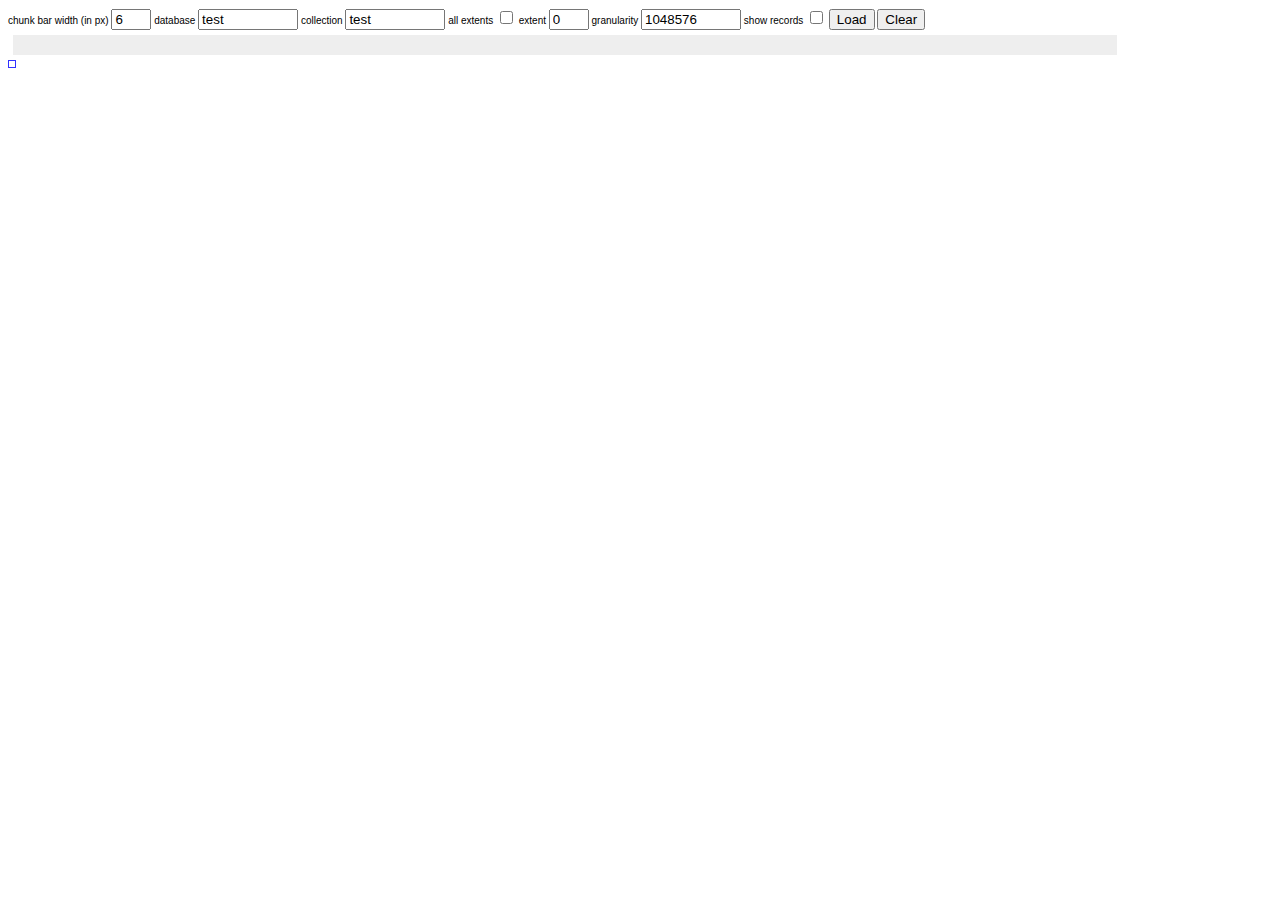
<file: index.html>
<!--
Copyright (C) 2012 10gen Inc.

This program is free software: you can redistribute it and/or  modify
it under the terms of the GNU Affero General Public License, version 3,
as published by the Free Software Foundation.

This program is distributed in the hope that it will be useful,
but WITHOUT ANY WARRANTY; without even the implied warranty of
MERCHANTABILITY or FITNESS FOR A PARTICULAR PURPOSE.  See the
GNU Affero General Public License for more details.

You should have received a copy of the GNU Affero General Public License
along with this program.  If not, see <http://www.gnu.org/licenses/>.
-->

<html>
    <head>
        <title>mongovis visualizer</title>
        <script type="text/javascript" src="jquery.js"></script>
        <script type="text/javascript" src="d3.v2.js"></script>
        <script type="text/javascript" src="underscore.js"></script>
        <script type="text/javascript" src="index.js"></script>
        <link rel="stylesheet" href="index.css" />
    </head>
    <body>
      <label for="barWidth">chunk bar width (in px)</label>
      <input type="text" id="barWidth" value="6"></input>
      <label for="database">database</label>
      <input type="text" id="database" value="test" style="width: 100px;"></input>
      <label for="collection">collection</label>
      <input type="text" id="collection" value="test" style="width: 100px;"></input>
      <label for="allExtents">all extents</label>
      <input type="checkbox" id="allExtents"></input>
      <label for="extent">extent</label>
      <input type="text" id="extent" value="0"></input>
      <label for="granularity" >granularity</label>
      <input type="text" id="granularity" value="1048576" style="width: 100px;"></input>
      <label for="showRecords">show records</label>
      <input type="checkbox" id="showRecords"></input>
      <button id="query" onclick="handleLoad()">Load</button>
      <button id="render" style="display: none;" onclick="handleRender()">Render</button>
      <button id="clear" onclick="document.location.reload(true)">Clear</button>
      <div id="requestUrl"></div>
      <div id="queryJson"></div>
      <div id="wrapper">
        <div id="summaryGraphs"></div>
        <div id="graphs"></div>
        <div id="json" />
        <div id="popup" />
      </div>
    </body>
</html>
</file>
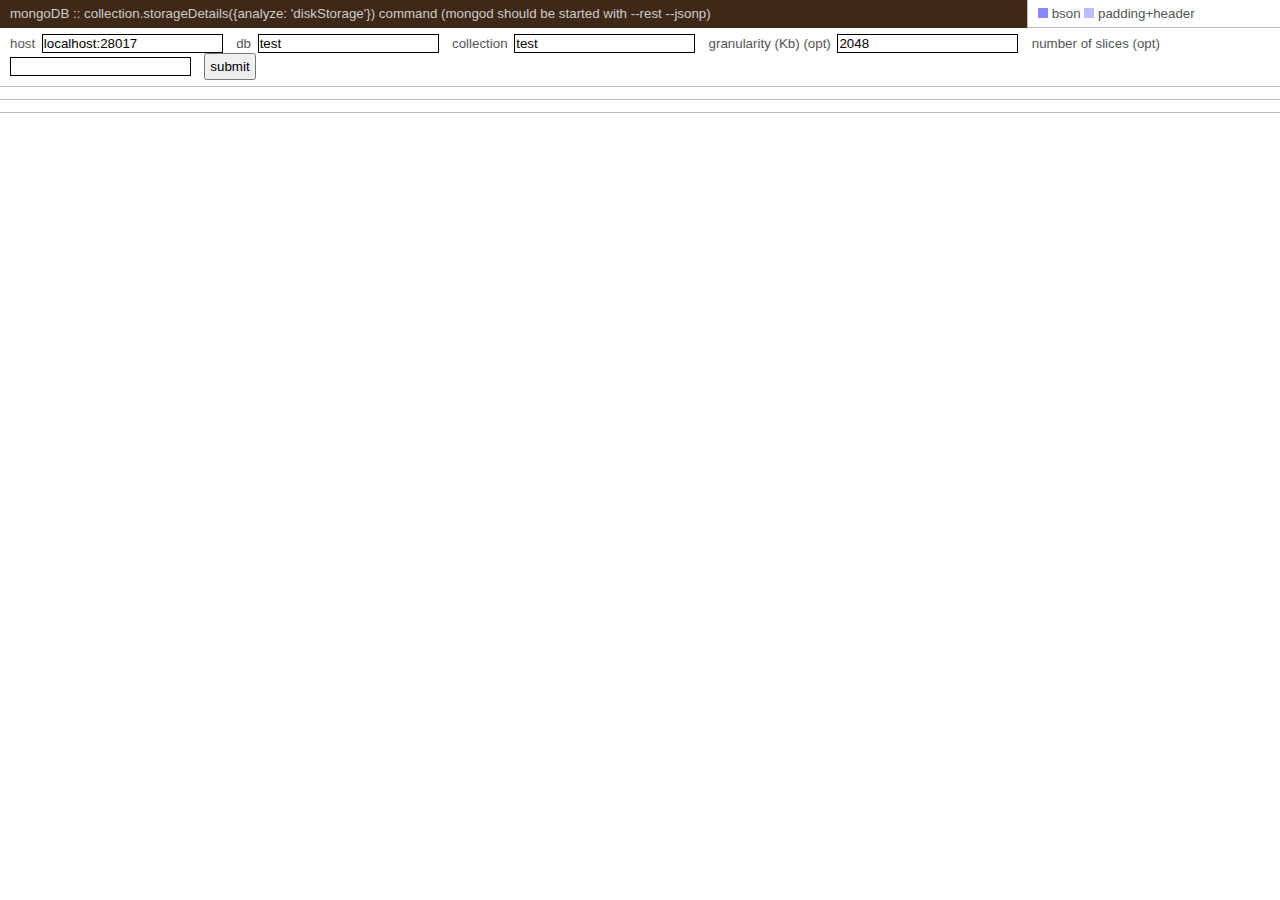
<file: diskStorage.html>
<!--
Copyright (C) 2012 10gen Inc.

This program is free software: you can redistribute it and/or  modify
it under the terms of the GNU Affero General Public License, version 3,
as published by the Free Software Foundation.

This program is distributed in the hope that it will be useful,
but WITHOUT ANY WARRANTY; without even the implied warranty of
MERCHANTABILITY or FITNESS FOR A PARTICULAR PURPOSE.  See the
GNU Affero General Public License for more details.

You should have received a copy of the GNU Affero General Public License
along with this program.  If not, see <http://www.gnu.org/licenses/>.
-->

<html>
    <head>
        <title>mongovis visualizer</title>
        <script type="text/javascript" src="d3.v2.js"></script>
        <script type="text/javascript" src="base.js"></script>
        <script type="text/javascript" src="boxPlot.js"></script>
        <link rel="stylesheet" href="base.css" />
        <link rel="stylesheet" href="diskStorage.css" />
    </head>
    <body>
        <div id="container">
            <div class="grid-tr">
                <div id="header" class="grid-td">
                    mongoDB :: collection.storageDetails({analyze: 'diskStorage'}) command (mongod should be started with --rest --jsonp)
                </div>
                <div id="legend" class="grid-td">
                  <span class="col" style="background-color: #88f;"></span> bson
                  <span class="col" style="background-color: #bbf;"></span> padding+header

                </div>
            </div>
            <div class="grid-tr">
                <div id="requestForm" class="grid-td">
                </div>
            </div>
            <div class="grid-tr">
                <div id="resultString" class="grid-td">
                </div>
            </div>
            <div id="basicInfoRow" class="grid-tr">
            </div>
            <div id="spaceFiller"></div>
            <div id="extentSummaryRow" class="grid-tr">
                <div id="extentSummaryHeader" class="grid-td left-table-header"
                    style="display:none;">

                    <span>extents</span>
                </div>
                <div id="extentSummary" class="grid-td" style="display:none;">
                </div>
                <div id="infoBox" class="grid-td">
                </div>
            </div>
        </div>
        <script type="text/javascript" src="diskStorage.js"></script>
    </body>
</html>
</file>
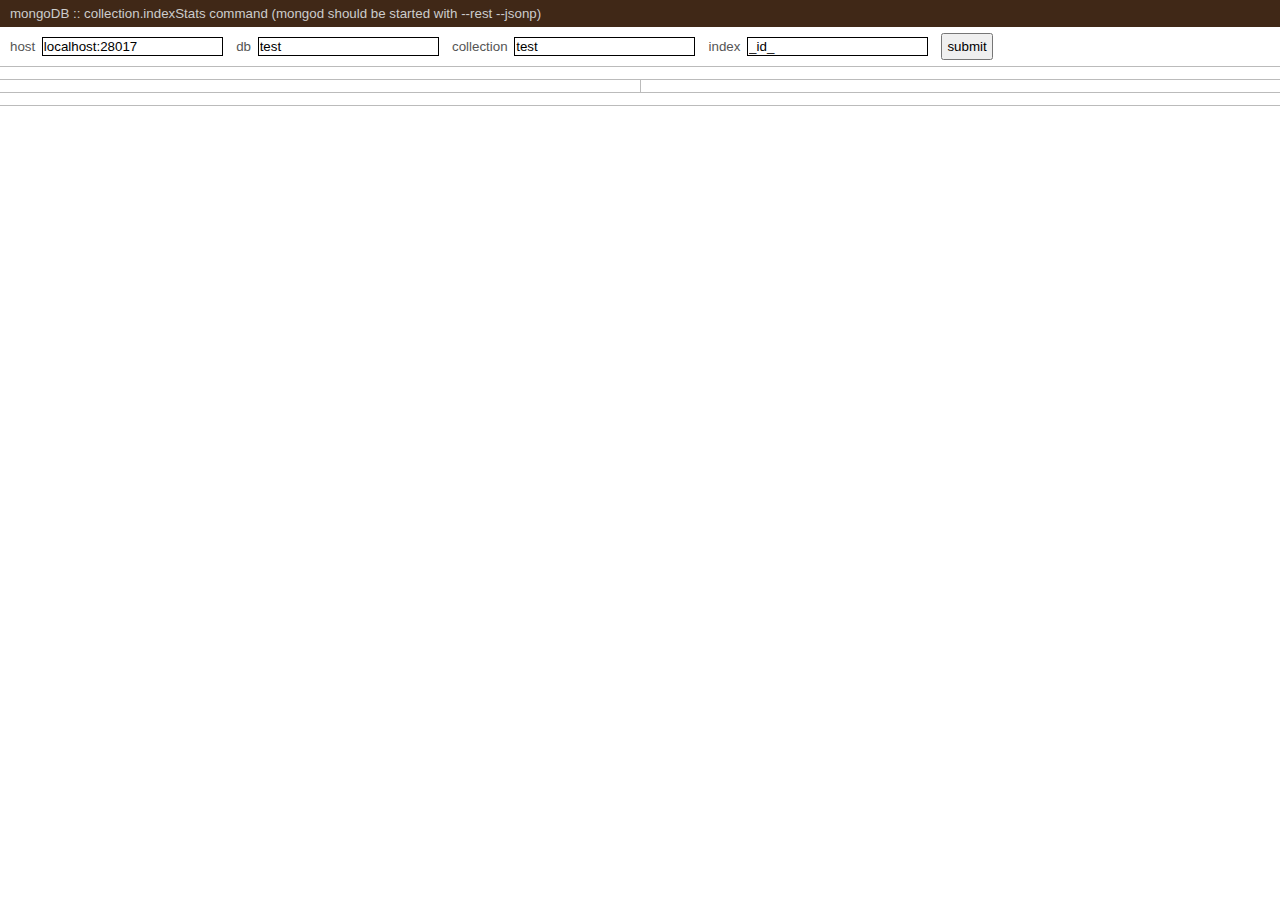
<file: indexStats.html>
<!--
Copyright (C) 2012 10gen Inc.

This program is free software: you can redistribute it and/or  modify
it under the terms of the GNU Affero General Public License, version 3,
as published by the Free Software Foundation.

This program is distributed in the hope that it will be useful,
but WITHOUT ANY WARRANTY; without even the implied warranty of
MERCHANTABILITY or FITNESS FOR A PARTICULAR PURPOSE.  See the
GNU Affero General Public License for more details.

You should have received a copy of the GNU Affero General Public License
along with this program.  If not, see <http://www.gnu.org/licenses/>.
-->

<html>
    <head>
        <title>mongovis visualizer</title>
        <script type="text/javascript" src="d3.v2.js"></script>
        <script type="text/javascript" src="base.js"></script>
        <script type="text/javascript" src="boxPlot.js"></script>
        <link rel="stylesheet" href="base.css" />
        <link rel="stylesheet" href="indexStats.css" />
    </head>
    <body>
        <div id="container">
            <div class="grid-tr">
                <div id="header" class="grid-td">
                    mongoDB :: collection.indexStats command (mongod should be started with --rest --jsonp)
                </div>
            </div>
            <div class="grid-tr">
                <div id="requestForm" class="grid-td">
                </div>
            </div>
            <div class="grid-tr">
                <div id="resultString" class="grid-td">
                </div>
            </div>
            <div id="basicInfoRow" class="grid-tr">
            </div>
            <div class="grid-tr">
                <div id="curNodeStats" class="grid-td grid-half"></div>
                <div id="detailedStats" class="grid-td grid-half"></div>
            </div>
            <div class="grid-tr">
                <div id="levels" class="grid-td">
                </div>
            </div>
        </div>
        <script type="text/javascript" src="indexStats.js"></script>
    </body>
</html>
</file>
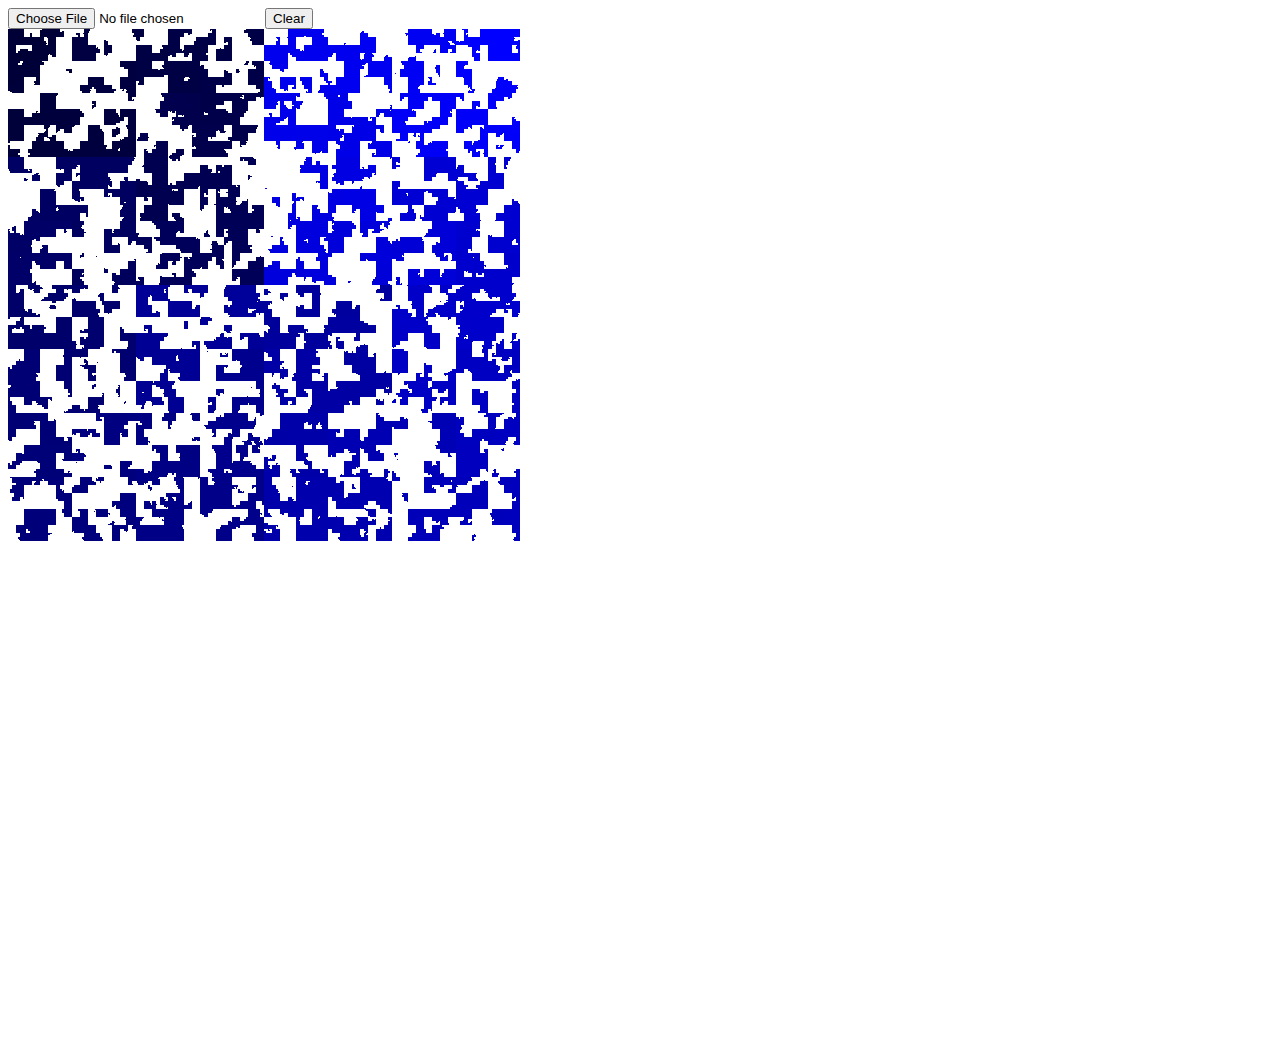
<file: memcurve.html>
<!--
Copyright (C) 2012 10gen Inc.

This program is free software: you can redistribute it and/or  modify
it under the terms of the GNU Affero General Public License, version 3,
as published by the Free Software Foundation.

This program is distributed in the hope that it will be useful,
but WITHOUT ANY WARRANTY; without even the implied warranty of
MERCHANTABILITY or FITNESS FOR A PARTICULAR PURPOSE.  See the
GNU Affero General Public License for more details.

You should have received a copy of the GNU Affero General Public License
along with this program.  If not, see <http://www.gnu.org/licenses/>.
-->

<html>
    <head>
        <title>mongovis visualizer</title>
        <script type="text/javascript" src="jquery.js"></script>
        <script type="text/javascript" src="d3.v2.js"></script>
        <script type="text/javascript" src="underscore.js"></script>
        <script type="text/javascript" src="memcurve.js"></script>
    </head>
    <body>
      <input type="file" id="fileSelect" onchange="handleFiles(this.files)"></input>
      <button id="clear" onclick="document.location.reload(true)">Clear</button>
      <div id="wrapper">
        <div id="memcurve">
          <canvas id="memcurvecanvas" width="1000" height="1000"></canvas>
        </div>
      </div>
    </body>
</html>
</file>
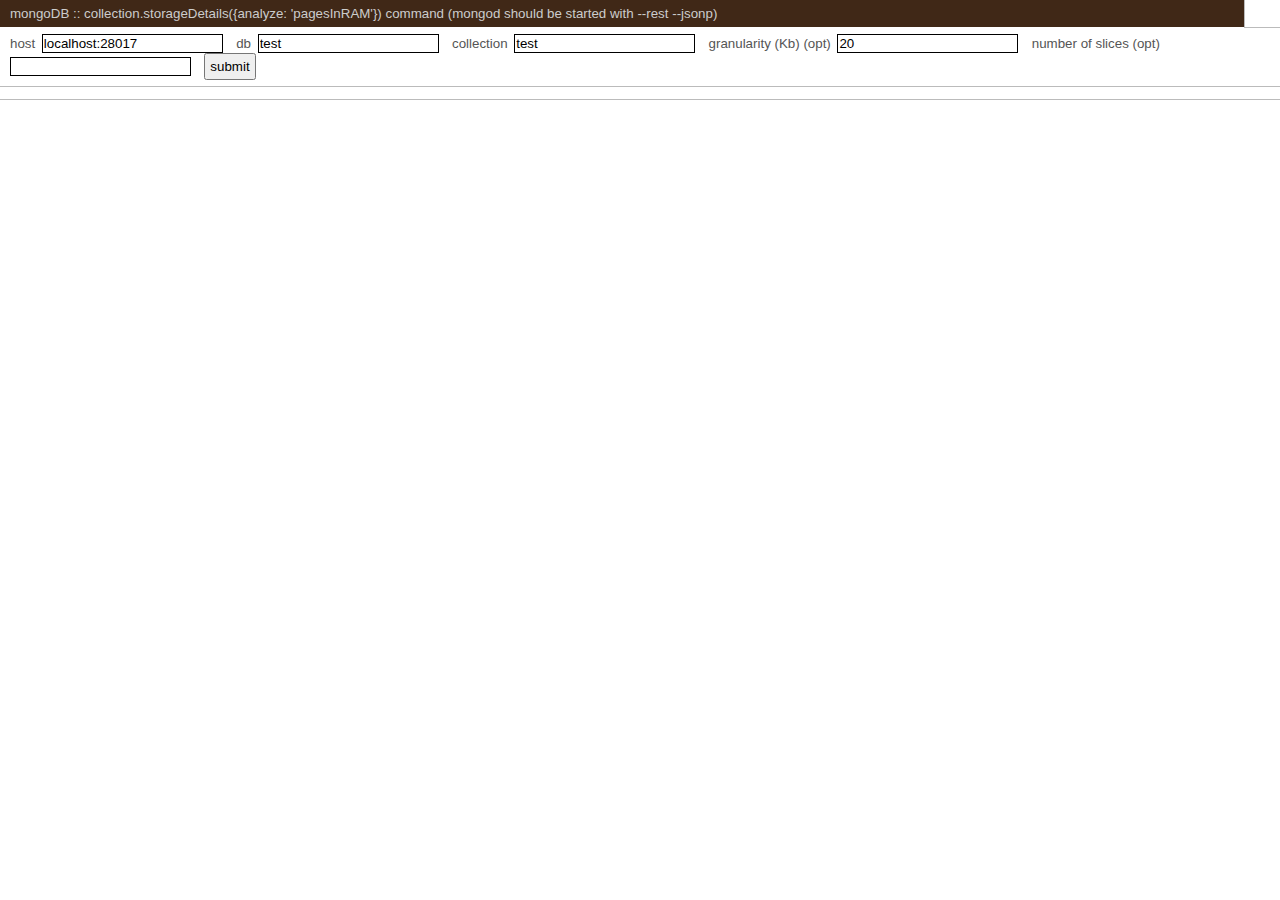
<file: pagesInRAM.html>
<!--
Copyright (C) 2012 10gen Inc.

This program is free software: you can redistribute it and/or  modify
it under the terms of the GNU Affero General Public License, version 3,
as published by the Free Software Foundation.

This program is distributed in the hope that it will be useful,
but WITHOUT ANY WARRANTY; without even the implied warranty of
MERCHANTABILITY or FITNESS FOR A PARTICULAR PURPOSE.  See the
GNU Affero General Public License for more details.

You should have received a copy of the GNU Affero General Public License
along with this program.  If not, see <http://www.gnu.org/licenses/>.
-->

<html>
    <head>
        <title>mongovis visualizer</title>
        <script type="text/javascript" src="d3.v2.js"></script>
        <script type="text/javascript" src="base.js"></script>
        <link rel="stylesheet" href="base.css" />
        <link rel="stylesheet" href="pagesInRAM.css" />
    </head>
    <body>
        <div id="container">
            <div class="grid-tr">
                <div id="header" class="grid-td">
                    mongoDB :: collection.storageDetails({analyze: 'pagesInRAM'}) command (mongod should be started with --rest --jsonp)
                </div>
                <div id="legend" class="grid-td">
                  <!--
                  <span class="col" style="background-color: #88f;"></span> bson
                  <span class="col" style="background-color: #bbf;"></span> padding+header
                  -->

                </div>
            </div>
            <div class="grid-tr">
                <div id="requestForm" class="grid-td">
                </div>
            </div>
            <div class="grid-tr">
                <div id="resultString" class="grid-td">
                </div>
            </div>
            <div id="basicInfoRow" class="grid-tr">
            </div>
            <div id="extentsSummaryRow" class="grid-tr" style="display: none;">
                <div class="grid-td left-table-header">
                    <span>summary</span>
                </div>
                <div id="extentsSummary" class="grid-td">
                </div>
            </div>
        </div>
        <script type="text/javascript" src="pagesInRAM.js"></script>
    </body>
</html>
</file>
<file: index.css>
/* index.css */

/**
*    Copyright (C) 2012 10gen Inc.
*
*    This program is free software: you can redistribute it and/or  modify
*    it under the terms of the GNU Affero General Public License, version 3,
*    as published by the Free Software Foundation.
*
*    This program is distributed in the hope that it will be useful,
*    but WITHOUT ANY WARRANTY; without even the implied warranty of
*    MERCHANTABILITY or FITNESS FOR A PARTICULAR PURPOSE.  See the
*    GNU Affero General Public License for more details.
*
*    You should have received a copy of the GNU Affero General Public License
*    along with this program.  If not, see <http://www.gnu.org/licenses/>.
*/

body {
    font-family: sans-serif;
    font-size: 10px;
}

#wrapper {
    padding-right: 150px;
    padding-bottom: 200px;
}

.extent-chart {
    display: block;
}

.extent-recs {
  overflow: auto;
}


.extent-recs > svg {
    border: 1px solid black;
}

.extent-chart-usage {
    border: 1px solid black;
}

.extent-chart-charact,
.extent-chart-avgsize {
    margin-left: 1px;
}

.extent-chart rect {
}

.extent-summary {
    margin-right: 2px;
}

#summaryGraphs {
    overflow: auto;
    white-space: nowrap;
    margin: 5px;
    padding: 10px;
    background-color: #eee;
}

#summaryGraphs div {
    vertical-align: top;
    display: inline-block;
}

rect.bsonSize {
    fill: #88f;
}

rect.recSize {
    fill: #bbf;
}

rect.freeRec {
    fill: #cfc;
}

rect.avgSize {
    fill: green;
}

rect.delRec {
    fill: #aaa;
    stroke: black;
}

rect.charact {
    fill: #bbb;
}

rect.graph-line {
    stroke: black;
}

rect.missing-datum {
    fill: #f77;
}

rect.record {
    stroke: #fff;
}

input[type=text] {
    width: 40px;
}

div.extent {
    overflow: auto;
    white-space: nowrap;
    /*background-color: #eee;*/
    border: 1px dashed #999;
    margin: 5px;
    padding: 5px;
    display: inline-block;
    margin-right: 15px;
}

div.extent > div {
    display: inline-block;
}

div.extent-desc,
div.coll-desc {
    min-width: 100px;
    display: inline-block;
    vertical-align: top;
    padding: 5px;
    margin-right: 5px;
}

div#popup {
    position: absolute;
    background-color: white;
    border: 1px solid blue;
    padding: 3px;
    opacity: 0.8;
}
</file>
<file: base.css>
/*
Copyright (C) 2012 10gen Inc.

This program is free software: you can redistribute it and/or  modify
it under the terms of the GNU Affero General Public License, version 3,
as published by the Free Software Foundation.

This program is distributed in the hope that it will be useful,
but WITHOUT ANY WARRANTY; without even the implied warranty of
MERCHANTABILITY or FITNESS FOR A PARTICULAR PURPOSE.  See the
GNU Affero General Public License for more details.

You should have received a copy of the GNU Affero General Public License
along with this program.  If not, see <http://www.gnu.org/licenses/>.
*/

/* --- GRID --- */
body {
    font-family: sans-serif;
    font-size: 10pt;
    color: #555;
    /*padding-left: 20px;*/
    /*padding-right: 20px;*/
}

table {
    font-size: 10pt;
}

* {
    margin: 0px;
    padding: 0px;
}

#container {
    margin: 0 auto;
    min-width: 940px;
}

.grid-td > .grid-tr,
#container > .grid-tr {
    width: 100%;
    display: table;
    border-collapse: collapse;
}

.grid-tr {
    display: table-row;
}

.grid-td {
    display: table-cell;
    border-right: 1px solid #bbb;
    border-bottom: 1px solid #bbb;
    min-height: 10px;
    padding: 6px 10px 6px 10px;
    vertical-align: top;
}

.grid-half {
    width: 50%;
}

.grid-td:last-child {
    border-right: none;
}

/* --- FORMS --- */
button {
    padding: 0.3em;
}

label {
    margin-right: 0.5em;
}

input {
    margin-right: 1em;
    border: 1px solid;
    padding: 1px;
}

/* --- STYLES --- */
#header {
    background-color: rgb(64, 40, 23);
    color: #ccc;
    border-bottom: none;
}

#basicInfoRow {
    font-weight: bold;
}

.left-table-header {
    width: 20px;
    position: relative;
}

.left-table-header > span {
    writing-mode: tb-rl;
    -webkit-transform: rotate(-90deg);
    -moz-transform: rotate(-90deg);
    -o-transform: rotate(-90deg);
    margin-top: 40px;
    white-space: nowrap;
    display: block;
    width: 20px;
    height: 20px;
    top: 30px;
}
</file>
<file: diskStorage.css>
/* index.css */

/**
*    Copyright (C) 2012 10gen Inc.
*
*    This program is free software: you can redistribute it and/or  modify
*    it under the terms of the GNU Affero General Public License, version 3,
*    as published by the Free Software Foundation.
*
*    This program is distributed in the hope that it will be useful,
*    but WITHOUT ANY WARRANTY; without even the implied warranty of
*    MERCHANTABILITY or FITNESS FOR A PARTICULAR PURPOSE.  See the
*    GNU Affero General Public License for more details.
*
*    You should have received a copy of the GNU Affero General Public License
*    along with this program.  If not, see <http://www.gnu.org/licenses/>.
*/

#extentSummaryRow {
    background: white;
    z-index: 10;
}

#extentSummary {
    padding: 10px;
}

.extentGraph {
    overflow: auto;
}

.extentRow.highlighted > div:first-child {
    background-color: #ffc;
}

rect.spaceUsageBar {
    fill: white;
}
                
rect.bsonBytes {
    fill: #88f;
}

rect.recBytes {
    fill: #bbf;
}

#infoBox table td {
    padding-right: 15px;
    text-align: right;
}

#legend .col {
    display: inline-block;
    width: 10px;
    height: 10px;
}

.axis path {
    fill: none;
    stroke: black;
    shape-rendering: crispEdges;
}

.axis line {
    stroke: black;
    shape-rendering: crispEdges;
}

path.frame {
    stroke: black;
    fill: none;
    shape-rendering: crispEdges;
}

.extentSummary {
    width: 50px;
    min-width: 50px;
    max-width: 50px;
    text-align: center;
}

rect.border {
    fill: none;
}

.summaryBar rect.border {
    stroke: black;
    shape-rendering: crispEdges;
}

.onDiskBytes {
    margin-bottom: 5px;
}
</file>
<file: indexStats.css>
/*
Copyright (C) 2012 10gen Inc.

This program is free software: you can redistribute it and/or  modify
it under the terms of the GNU Affero General Public License, version 3,
as published by the Free Software Foundation.

This program is distributed in the hope that it will be useful,
but WITHOUT ANY WARRANTY; without even the implied warranty of
MERCHANTABILITY or FITNESS FOR A PARTICULAR PURPOSE.  See the
GNU Affero General Public License for more details.

You should have received a copy of the GNU Affero General Public License
along with this program.  If not, see <http://www.gnu.org/licenses/>.
*/

.level-summary {
    width: 325px;
    min-width: 325px;
}

.expanded-container {
    overflow: auto;
    white-space: nowrap;
    min-width: 500px;
}

.expanded-node {
    vertical-align: top;
    display: inline-block;
    border: 1px dashed #bbb;
    padding: 6px;
    margin-right: 12px;
}

.expanded-header {
    border-bottom: 1px dashed #bbb;
    padding-bottom: 5px;
    margin-bottom: 5px;
}

/* --- BOX-PLOT --- */
.boxplot { font: 10px sans-serif; }
.boxplot line.whisker, line.center, line.median, .boxplot rect.box, .boxplot circle { stroke: #000; fill: #fff; }
.boxplot line { stroke-width: 1px; shape-rendering: crispEdges; }
.boxplot rect.fill-bar { stroke: none; fill: #ccf; }
.boxplot .center { stroke-dasharray: 3 3; }
.boxplot .outlier { stroke: #ccc; fill: none; }
.boxplot path.mean { stroke: none; fill: #f00; }
.boxplot path.median { stroke:none; fill: #00f; }
.boxplot path.stddev { fill:none; stroke: #f00; stroke-width: 1px; shape-rendering: crispEdges; }
.boxplot .axis path, .boxplot .axis line { fill: none; stroke: #000; stroke-width: 1px; shape-rendering: crispEdges; }
</file>
<file: pagesInRAM.css>
/**
*    Copyright (C) 2012 10gen Inc.
*
*    This program is free software: you can redistribute it and/or  modify
*    it under the terms of the GNU Affero General Public License, version 3,
*    as published by the Free Software Foundation.
*
*    This program is distributed in the hope that it will be useful,
*    but WITHOUT ANY WARRANTY; without even the implied warranty of
*    MERCHANTABILITY or FITNESS FOR A PARTICULAR PURPOSE.  See the
*    GNU Affero General Public License for more details.
*
*    You should have received a copy of the GNU Affero General Public License
*    along with this program.  If not, see <http://www.gnu.org/licenses/>.
*/

div.extentChart {
    width: 50px;
    min-width: 50px;
    max-width: 50px;
    text-align: center;
}

div.slicesGraph {
    overflow: auto;
}

rect.border {
    fill: white;
    stroke: #777;
    shape-rendering: crispEdges;
}

rect.inRAM {
    fill: #777;
    stroke: none;
}

rect.slice {
    fill: #00f;
    stroke: none;
}

path.frame {
    stroke: black;
    fill: none;
    shape-rendering: crispEdges;
}

.axis path {
    fill: none;
    stroke: black;
    shape-rendering: crispEdges;
}

.axis line.tick {
    stroke: black;
    shape-rendering: crispEdges;
}

.extentRow.highlighted > div:first-child {
    background-color: #ffc;
}

.extentSize {
    margin-bottom: 5px;
}

.extentPercent {
    margin-top: 5px;
}

#extentsSummary svg {
    margin: 10px;
}
</file>
